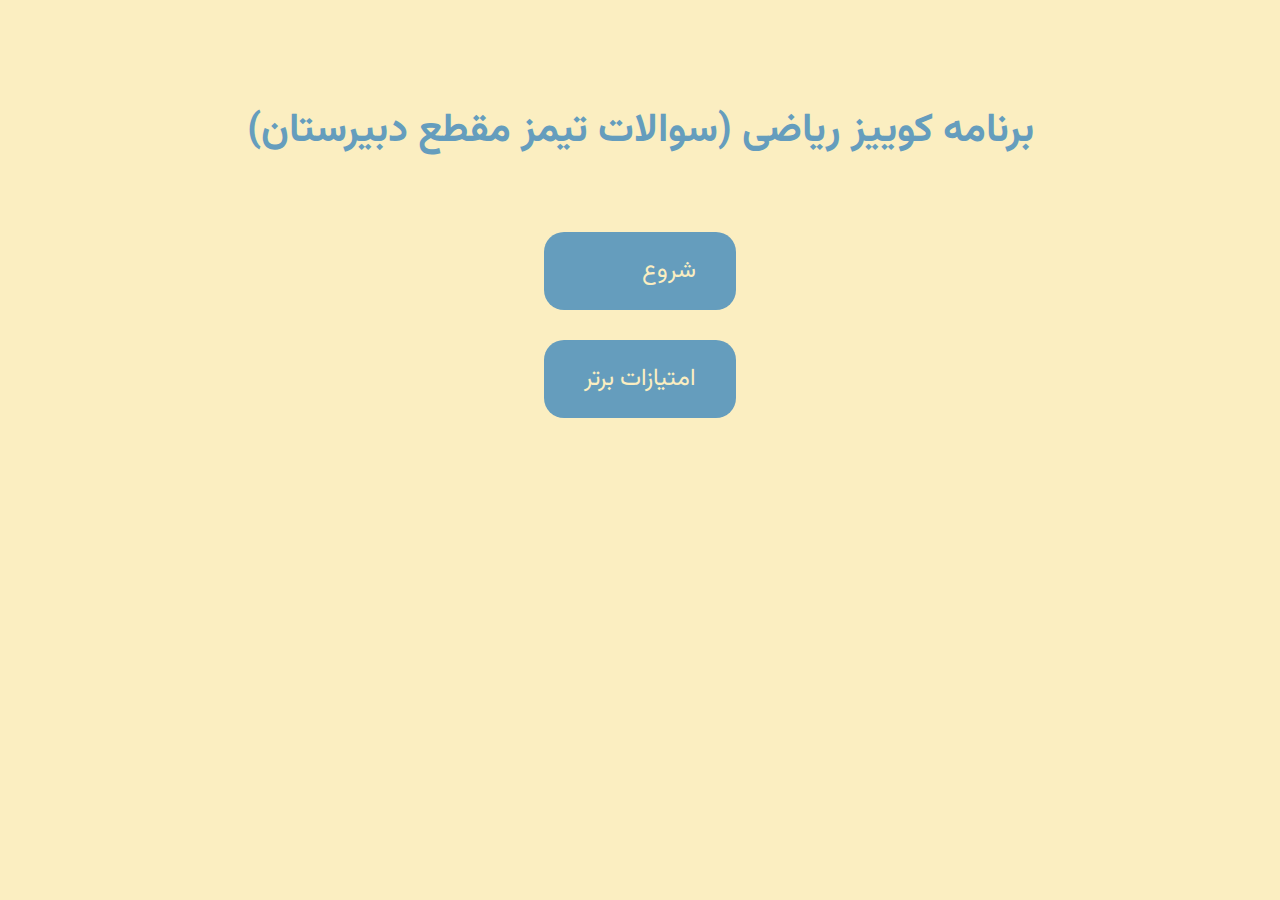
<file: index.html>
<!DOCTYPE html>
<html lang="fa" dir="rtl">
<head>
    <meta charset="UTF-8">
    <meta name="viewport" content="width=device-width, initial-scale=1.0">
    <title>کوییز ریاضی | سوالات تیمز مقطع دبیرستان</title>
    <link rel="stylesheet" href="./css/index.css">
    <link rel="stylesheet" href="./css/global.css">
</head>
<body>
    <h1>برنامه کوییز ریاضی (سوالات تیمز مقطع دبیرستان)</h1>
    <div class="container">
        <a href="./Game.html">شروع</a>
        <!-- <a href="/difficulty.html">difficulty Level</a> -->
        <a href="./scores.html">امتیازات برتر</a>
    </div>



    <!-- <script src="./js/index.js"></script> -->
</body>
</html>
</file>
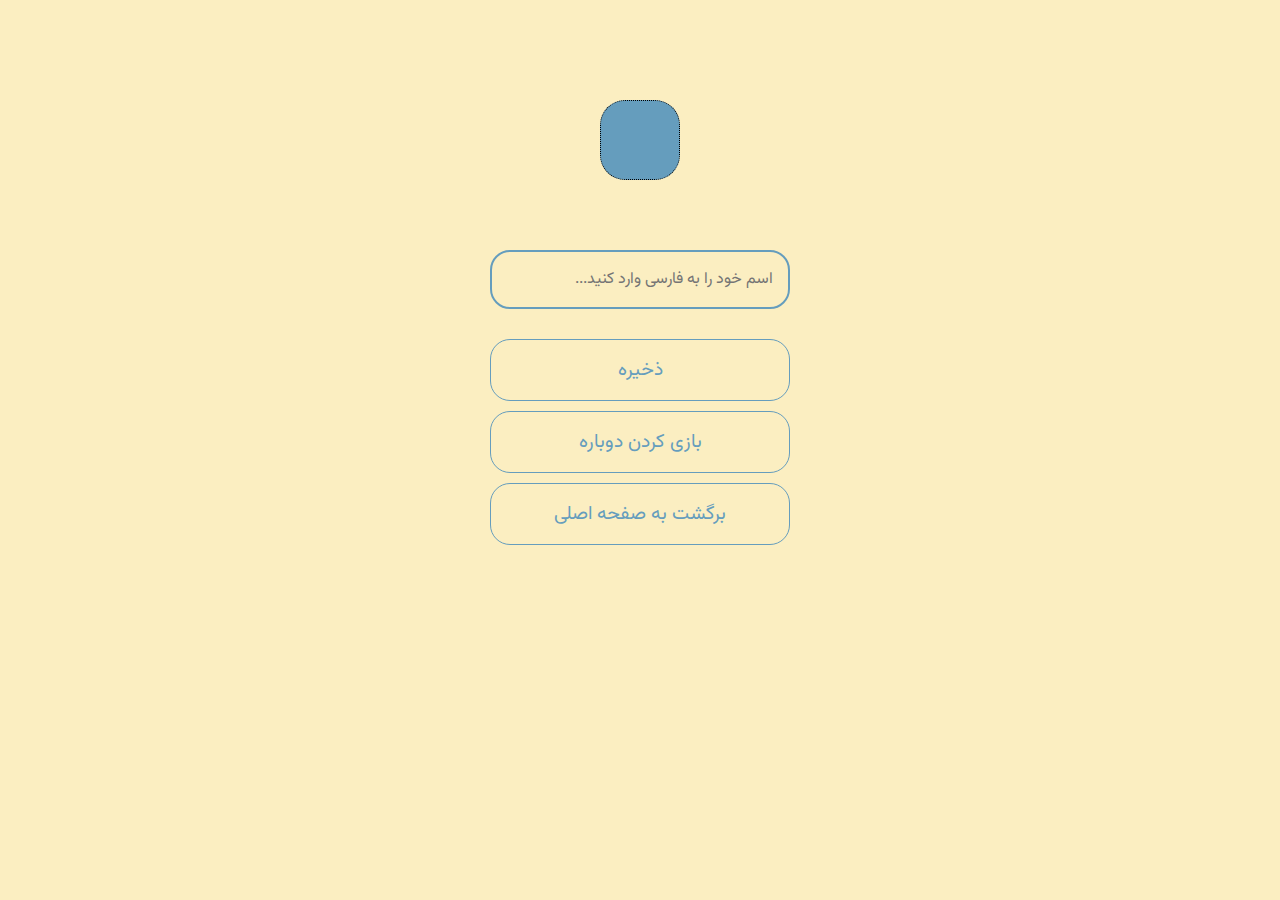
<file: end.html>
<!DOCTYPE html>
<html lang="fa" dir="rtl">
<head>
    <meta charset="UTF-8">
    <meta name="viewport" content="width=device-width, initial-scale=1.0">
    <title>ٔکوییز ریاضی | ثبت امتیاز</title>
    <link rel="stylesheet" href="./css/global.css">
    <link rel="stylesheet" href="./css/end.css">
</head>
<body>
   <p></p>
   <input type="text" placeholder="اسم خود را به فارسی وارد کنید...">
   <button>ذخیره</button>
   <a href="./Game.html">بازی کردن دوباره</a>
   <a href="./index.html">برگشت به صفحه اصلی</a>

<script src="./js/end.js"></script>
</body>
</html>
</file>
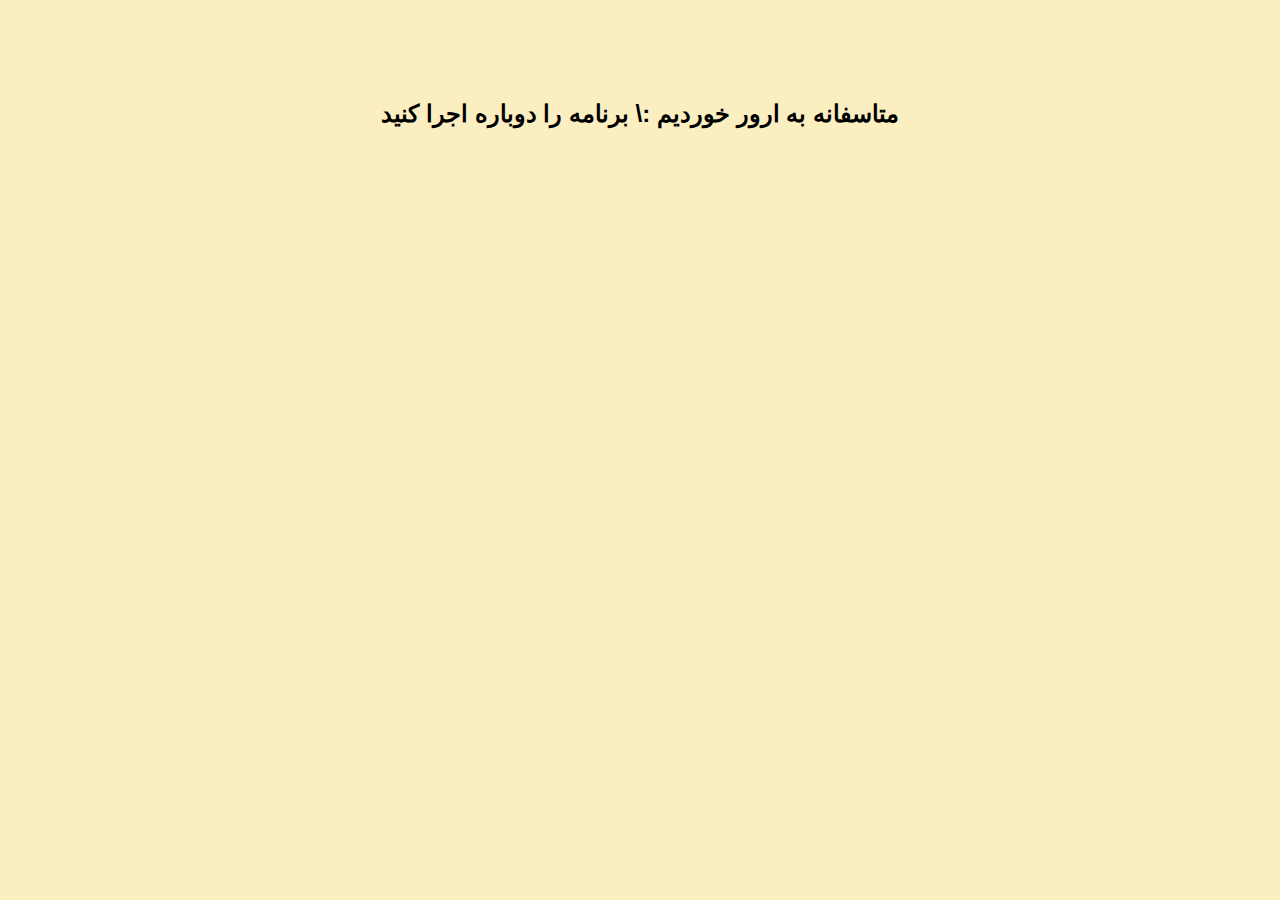
<file: Game.html>
<!DOCTYPE html>
<html lang="fa" dir="rtl">
<head>
    <meta charset="UTF-8">
    <meta name="viewport" content="width=device-width, initial-scale=1.0">
    <title>کوییز ریاضی | صفحه سوالات</title>
    <link rel="stylesheet" href="./css/global.css">
    <link rel="stylesheet" href="./css/game.css">
</head>
<body>
    <span id="loader"></span>
    <h2 id="error">متاسفانه به ارور خوردیم :\ برنامه را دوباره اجرا کنید  </h2>
    <div id="container">
        <div class="header">
            <div>
               <p>شماره سوال:</p>
               <span id="Question-Number">۱</span>
            </div>
            <div>
                <p>امتیاز:</p>
                <span id="score">۰</span>
             </div>
        </div>
        <div id="question-box">
          <h3 id="question-text"></h3>
          <button class="answer-text"></button>
          <button class="answer-text"></button>  
          <button class="answer-text"></button>  
          <button class="answer-text"></button>  
        </div>
        <div>
            <button id="finish-button">پایان</button>
            <button id="next-button">بعدی</button>
        </div>
    </div>


    <script src="./js/game.js" type="module"></script>
    <script src="./js/helper.js" type="module"></script>
</body>
</html>
</file>
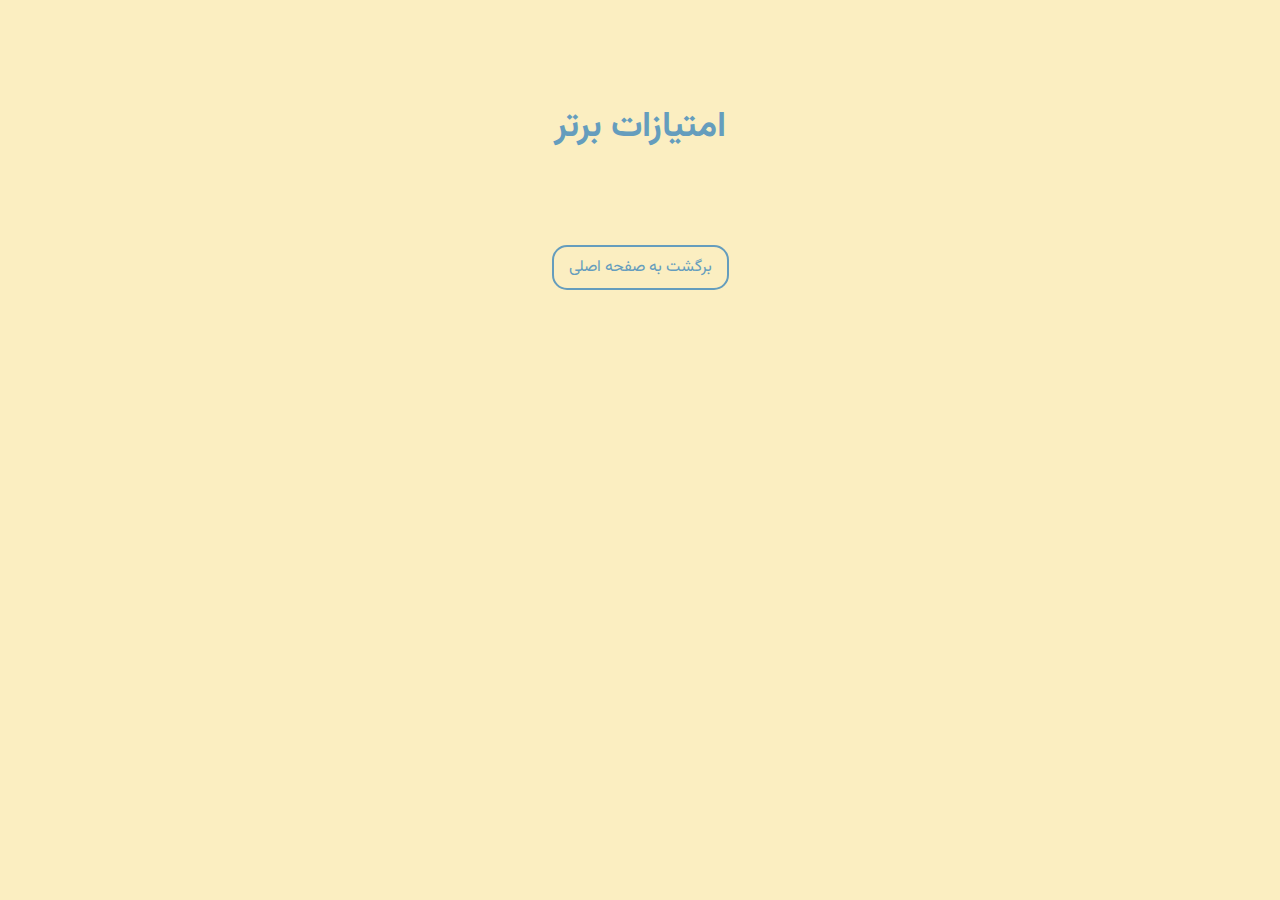
<file: scores.html>
<!DOCTYPE html>
<html lang="fa" dir="rtl">
<head>
    <meta charset="UTF-8">
    <meta name="viewport" content="width=device-width, initial-scale=1.0">
    <title>کوییز ریاضی | امتیازات برتر</title>
    <link rel="stylesheet" href="./css/scores.css">
    <link rel="stylesheet" href="./css/global.css">
</head>
<body>
    <h3>امتیازات برتر</h3>
    <ol></ol>
    <a href="./index.html">برگشت به صفحه اصلی</a>


    <script src="./js/scores.js "></script>
</body>
</html>
</file>
<file: css/index.css>
h1 {
    color: #659dbd;
    margin-bottom: 50px;
    font-size: 2.5rem;
    font-family: bold;
}

.container {
    display: flex;
    flex-direction: column;
    width: fit-content;
    padding: 20px;
}

a {
    background-color: #659dbd;
    margin-bottom: 30px;
    padding: 20px 40px;
    font-size: 1.5rem;
    color: #fbeec1;
    text-decoration: none;
    border-radius: 20px;
    transition: all 0.2s ease-in;
    font-family: nor;
}

a:hover {
  border: 0.9px dashed;
  color: #659dbd; 
  background-color: #fbeec1; 
}
</file>
<file: css/global.css>
* {
    padding: 0;
    margin: 0;
    box-sizing: border-box;
    font-family: Arial, Helvetica, sans-serif;
}

body {
    max-width: 1000px;
    background-color: #fbeec1;
    margin: auto;
    display: flex;
    flex-direction: column;
    align-items: center;
    padding-top: 100px;
}

@font-face {
    font-family: "bold";
    src: url("../font/Vazirmatn-Bold.woff2");
    font-weight: bold;
    font-style: normal;
}

@font-face {
    font-family: "nor";
    src: url("../font/Vazirmatn-Regular.woff2");
    font-weight: normal;
    font-style: normal;
}
</file>
<file: css/end.css>
p {
    font-size: 3rem;
    font-weight: 600;
    background-color: #659dbd;
    color: #fbeec1;
    width: 80px;
    height: 80px;
    line-height: 80px;
    text-align: center;
    border-radius: 25px;
    margin-bottom: 70px;
    border: 1px dotted black;
}

input {
    border: 2px solid #659dbd;
    background-color: #fbeec1;
    padding: 15px;
    width: 300px;
    font-size: 1rem;
    border-radius: 20px;
    margin-bottom: 30px;
    transition: all 0.2s ease-in;
    font-family: nor;
}

input:focus {
    outline: none;
    border-width: 4px;
    border: dashed;
    border-color:#659dbd;
}


button,
a {
    background-color: #fbeec1;
    border: none;
    border:1px solid;
    border-radius: 20px;
    width: 300px;
    padding: 15px;
    margin-bottom: 10px;
    font-size: 1.2rem;
    text-align: center;
    text-decoration: none;
    color: #659dbd;
    cursor: pointer;
    transition: all 0.2s ease-in;
    font-family: nor;
}

button:hover,
a:hover {
    background-color: #659dbd;
    color: #fbeec1;
}
</file>
<file: css/game.css>
#loader {
    width: 100px;
    height: 100px;
    border: 7px solid #659dbd;
    border-bottom-color: transparent;
    border-top-color: transparent;
    border-radius: 50%;
    display: inline-block;
    animation: rotation 1.5s linear infinite;
}

@keyframes rotation {
  0% {
    transform: rotate(0deg);
  }
  100% {
    transform: rotate(360deg);
  } 
}

#container {
    display: none;
    width: 700px;
}

.header {
    display: flex;
    justify-content: space-between;
    margin-bottom: 50px;
}

.header div {
    display: flex;
    align-items: center;
}

.header p {
    color: #659dbd;
    font-size: 1.5rem;
    font-weight: 600;
    font-family: nor;
}

.header span {
    display: inline-block;
    background-color: #fbeec1;
    width: 25px;
    height: 25px;
    line-height: 25px;
    text-align: center;
    font-weight: 600;
    font-size: 1.2rem;
    color: #659dbd;
    border-radius: 4px;
}

#question-box {
    display: flex;
    flex-direction: column;
}

h3 {
    background-color: #659dbd;
    color: #fbeec1;
    padding: 20px;
    border-radius: 20px;
    margin: 60px 0 30px;
    font-family: nor;
}

.answer-text {
    color: #659dbd;
    background-color: #fbeec1;
    border: none;
    margin-bottom: 10px;
    font-size: 1.1rem;
    padding: 10px 20px;
    border-radius: 15px;
    text-align: left;
    cursor: pointer;
    border: 2px solid #659dbd;
    transition: all 0.2s ease-in;
    font-family: nor;
}

.answer-text:hover {
    color: #fbeec1;
    background-color: #659dbd;
    border: 2px solid #fbeec1;
}


#next-button,
#finish-button {
    color: #659dbd;
    font-size: 1rem;
    background-color: #fbeec1;
    border: 2px solid #659dbd;
    border-radius: 15px;
    padding: 8px 15px;
    margin: 20px 20px 0 0;
    cursor: pointer;
    transition: all 0.2s ease-in;
    font-family: nor;
}

#next-button:hover,
#finish-button:hover {
    background-color: #659dbd;
    color: #fbeec1;
}

.correct {
    background-color: #00d46a;
    color: black;
}

.incorrect {
    background-color: #e01616;
    color: black;
}

.correct:hover {
    background-color: #00d46a;
    color: black;
}

.incorrect:hover {
    background-color: #e01616;
    color: black;
}

#error{
    display: none;
}
</file>
<file: css/scores.css>
h3 {
    font-size: 2.2rem;
    color: #659dbd;
    margin-bottom: 70px;
    font-family: bold;
}

li {
    list-style: none;
    background-color: #fbeec1;
    border-radius: 20px;
    border: 1px solid #659dbd;
    width: 500px;
    padding: 15px;
    margin-bottom: 15px;
    font-size: 1.2rem;
    display: flex;
    justify-content: space-between;
    align-items: center;
}

li span:first-child {
    background-color: #659dbd;
    width: 35px;
    height: 35px;
    line-height: 35px;
    text-align: center;
    color: #fbeec1;
    border-radius: 12px;
    margin-left: 18px;
}

li p {
    width: 100%;
    padding-left: 20px;
    font-size: 1.3rem;
    color: #659dbd;
    font-family: nor;
}

li span:last-child {
    border: 1px dashed #659dbd;
    width: 35px;
    height: 35px;
    line-height: 35px;
    text-align: center;
    color: #659dbd;
    font-size: 1.2rem;
    border-radius: 12px;
} 

a {
    color: #659dbd;
    font-size: 1rem;
    background-color: #fbeec1;
    border: 2px solid #659dbd;
    border-radius: 15px;
    padding: 8px 15px;
    margin: 20px;
    cursor: pointer;
    text-decoration: none;
    transition: all 0.2s ease-in;
    font-family: nor;
}

a:hover {
    background-color: #659dbd;
    color: #fbeec1;
}
</file>
